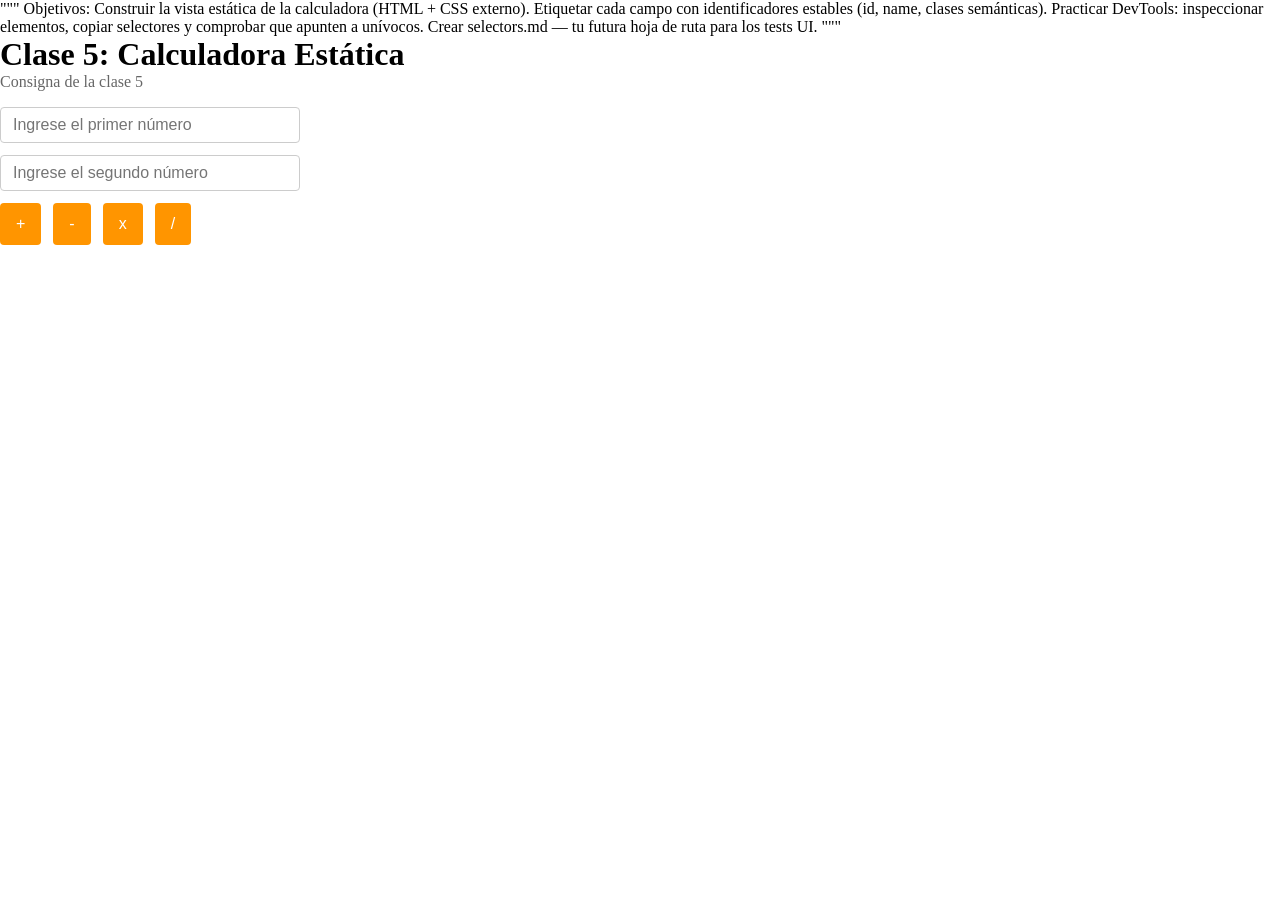
<file: Clase05/index.html>
"""
Objetivos:

Construir la vista estática de la calculadora (HTML + CSS externo).

Etiquetar cada campo con identificadores estables (id, name, clases semánticas).

Practicar DevTools: inspeccionar elementos, copiar selectores y comprobar que apunten a unívocos.

Crear selectors.md — tu futura hoja de ruta para los tests UI.

"""

<!DOCTYPE html>
<html lang="es">
 <head>
    <meta charset="UTF-8" />
    <title>Tarea Clase 5</title> 
    <link rel="stylesheet" href="estilos.css" />
   </head>
 <body>
    <h1>Clase 5: Calculadora Estática</h1>
    <p>Consigna de la clase 5</p>

    <input id="primer-numero" type="number" placeholder="Ingrese el primer número" />
    <input id="segundo-numero" type="number" placeholder="Ingrese el segundo número" />

    <button id="boton-suma" class="btn btn-operador">+</button>
    <button id="boton-resta" class="btn btn-operador">-</button>
    <button id="boton-multiplicar" class="btn btn-operador">x</button>
    <button id="boton-dividir" class="btn btn-operador">/</button>

    
    <div id="resultado"></div>


 </body>
</html>
</file>
<file: Clase05/estilos.css>
* {
    margin: 0;
    padding: 0;
    box-sizing: border-box;
}

p {
    margin-bottom: 16px;
    color: #666;
}

#primer-numero,
#segundo-numero {
    display: block;
    width: 300px;
    padding: 8px 12px;
    margin-bottom: 12px;
    border: 1px solid #ccc;
    border-radius: 4px;
    font-size: 16px;
}

.btn {
    padding: 12px 16px;
    border: none;
    border-radius: 4px;
    font-size: 16px;
    cursor: pointer;
    margin-right: 8px;
}

.btn-operador {
    background-color: #ff9500;
    color: white;
}
</file>
